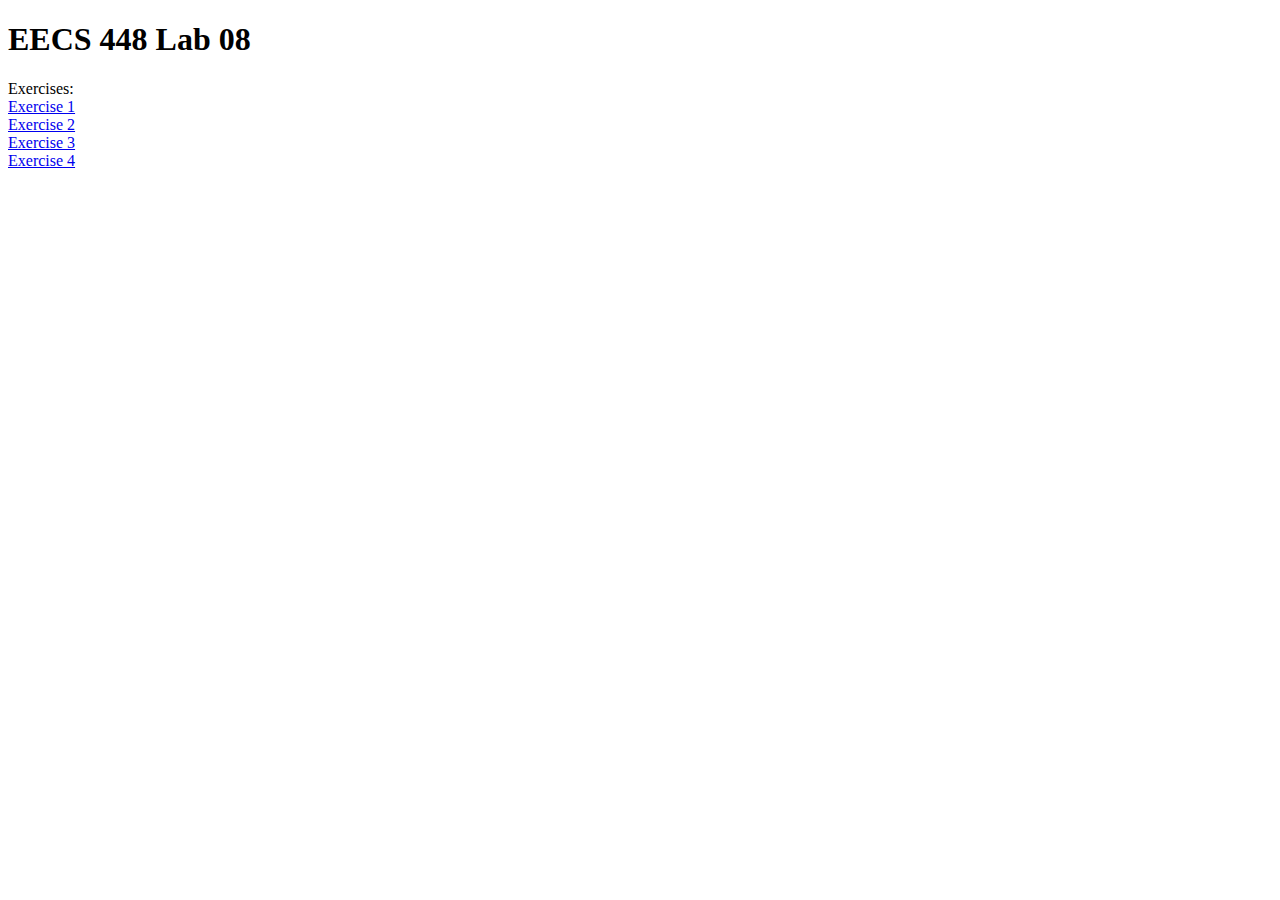
<file: index.html>
<!DOCTYPE html>
<html lang="en" dir="ltr">
  <head>
    <meta charset="utf-8">
    <title>Loaiza EECS 448</title>
  </head>
  <body>

    <h1>EECS 448 Lab 08</h1>

    Exercises: <br>
    <a href="Exercise1/index.html">Exercise 1</a> <br>
    <a href="Exercise2/index.html">Exercise 2</a> <br>
    <a href="Exercise3/index.html">Exercise 3</a> <br>
    <a href="Exercise4/index.html">Exercise 4</a>

  </body>
</html>
</file>
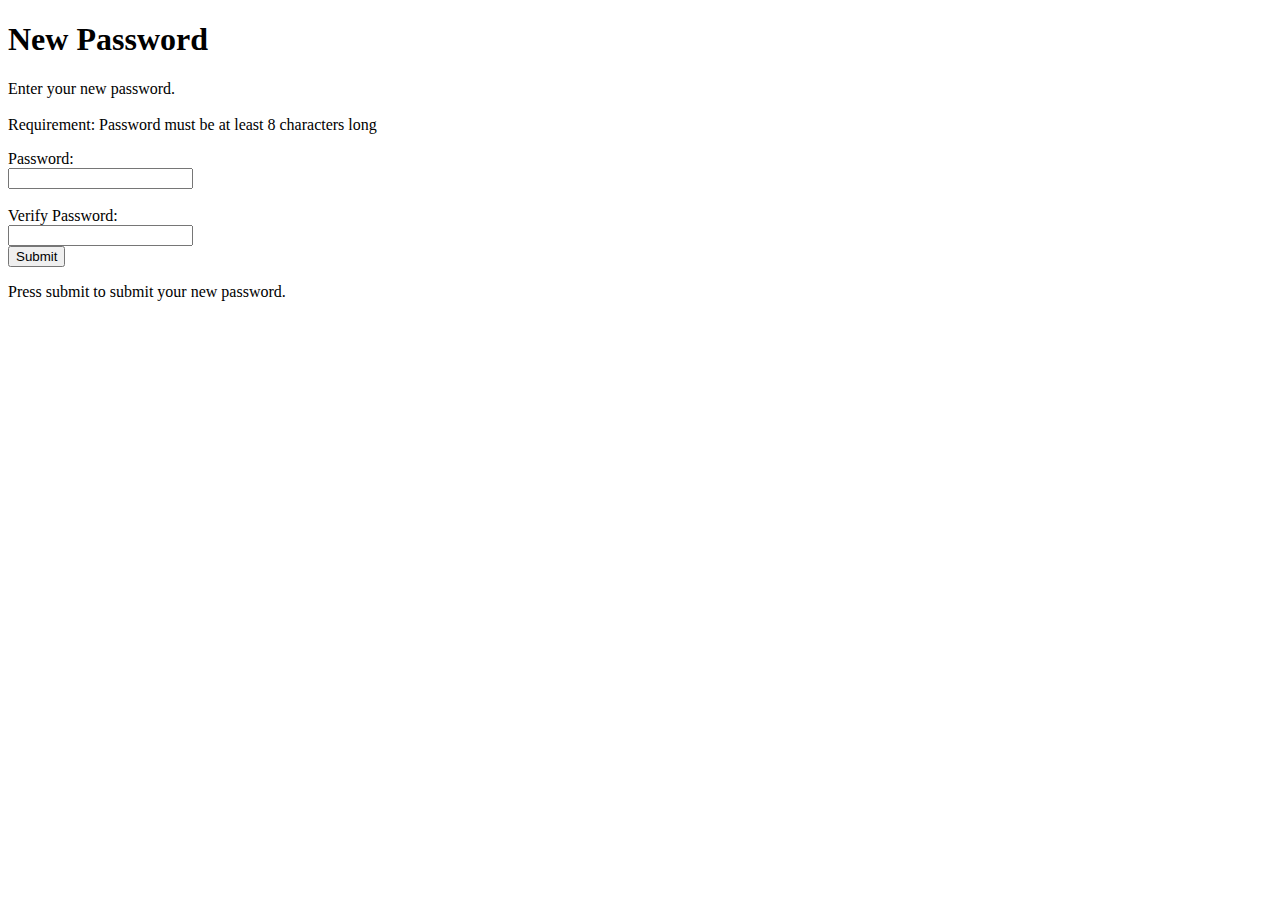
<file: Exercise1/index.html>
<!DOCTYPE html>
<html lang="en" dir="ltr">
  <head>
    <meta charset="utf-8">
    <title>New Password</title>
  </head>
  <body>

    <h1>New Password</h1>

    <p>
      Enter your new password. <br> <br>
      Requirement: Password must be at least 8 characters long
    </p>

    <form>
      <label for="password1">Password: </label><br>
      <input type="password" id="password1"><br><br>
      <label for="password2">Verify Password: </label><br>
      <input type="password" id="password2"><br>
      <input type="submit" id="submitButton" value="Submit" onclick="verifyPassword()">
    </form>

    <p>
      Press submit to submit your new password.
    </p>

    <script type="text/javascript">
      function verifyPassword()
      {
        let pass1 = document.getElementById("password1").value;
        let pass2 = document.getElementById("password2").value;

        if (pass1 != pass2)
        {
          alert("ERROR: The passwords do not match.");
          return;
        }

        if (pass1.length < 8)
        {
          alert("ERROR: The password must be at least 8 characters long.");
          return;
        }

        alert("Success! Your password has been set.");
      }
    </script>

  </body>
</html>
</file>
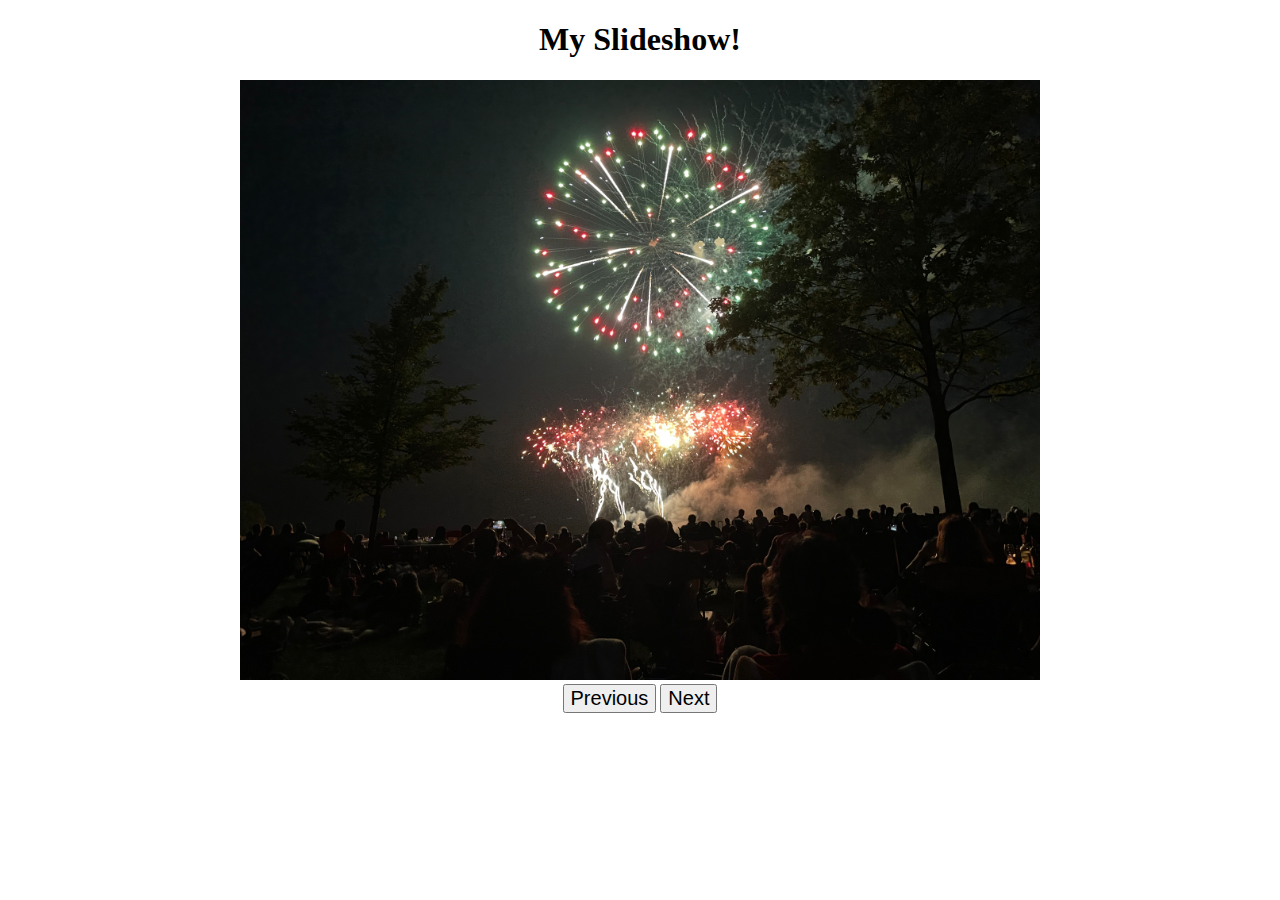
<file: Exercise2/index.html>
<!DOCTYPE html>
<html lang="en" dir="ltr">
  <head>
    <meta charset="utf-8">
    <title>Slideshow</title>
  </head>

  <style media="screen">
    body {text-align: center;}
    input {font-size: 20px;}
  </style>

  <body>
    <h1>My Slideshow!</h1>

    <img src="images/fireworks.jpeg" id="slide" height="600px" width="800px"
    onclick="slideShow(1)"><br>

    <input type="button" id="prev" value="Previous" onclick="slideShow(-1)">
    <input type="button" id="next" value="Next" onclick="slideShow(1)">

    <script type="text/javascript">
      let index = 0;
      let imgArr = ["images/fireworks.jpeg",
                    "images/lanterns.jpeg",
                    "images/rockchalk.jpeg",
                    "images/sunset.jpeg",
                    "images/tacoma.jpeg"];

      function slideShow(next)
      {
        index += next;
        if (index < 0) index = 4;
        index %= 5;
        document.getElementById("slide").src = imgArr[index];
      }
    </script>

  </body>
</html>
</file>
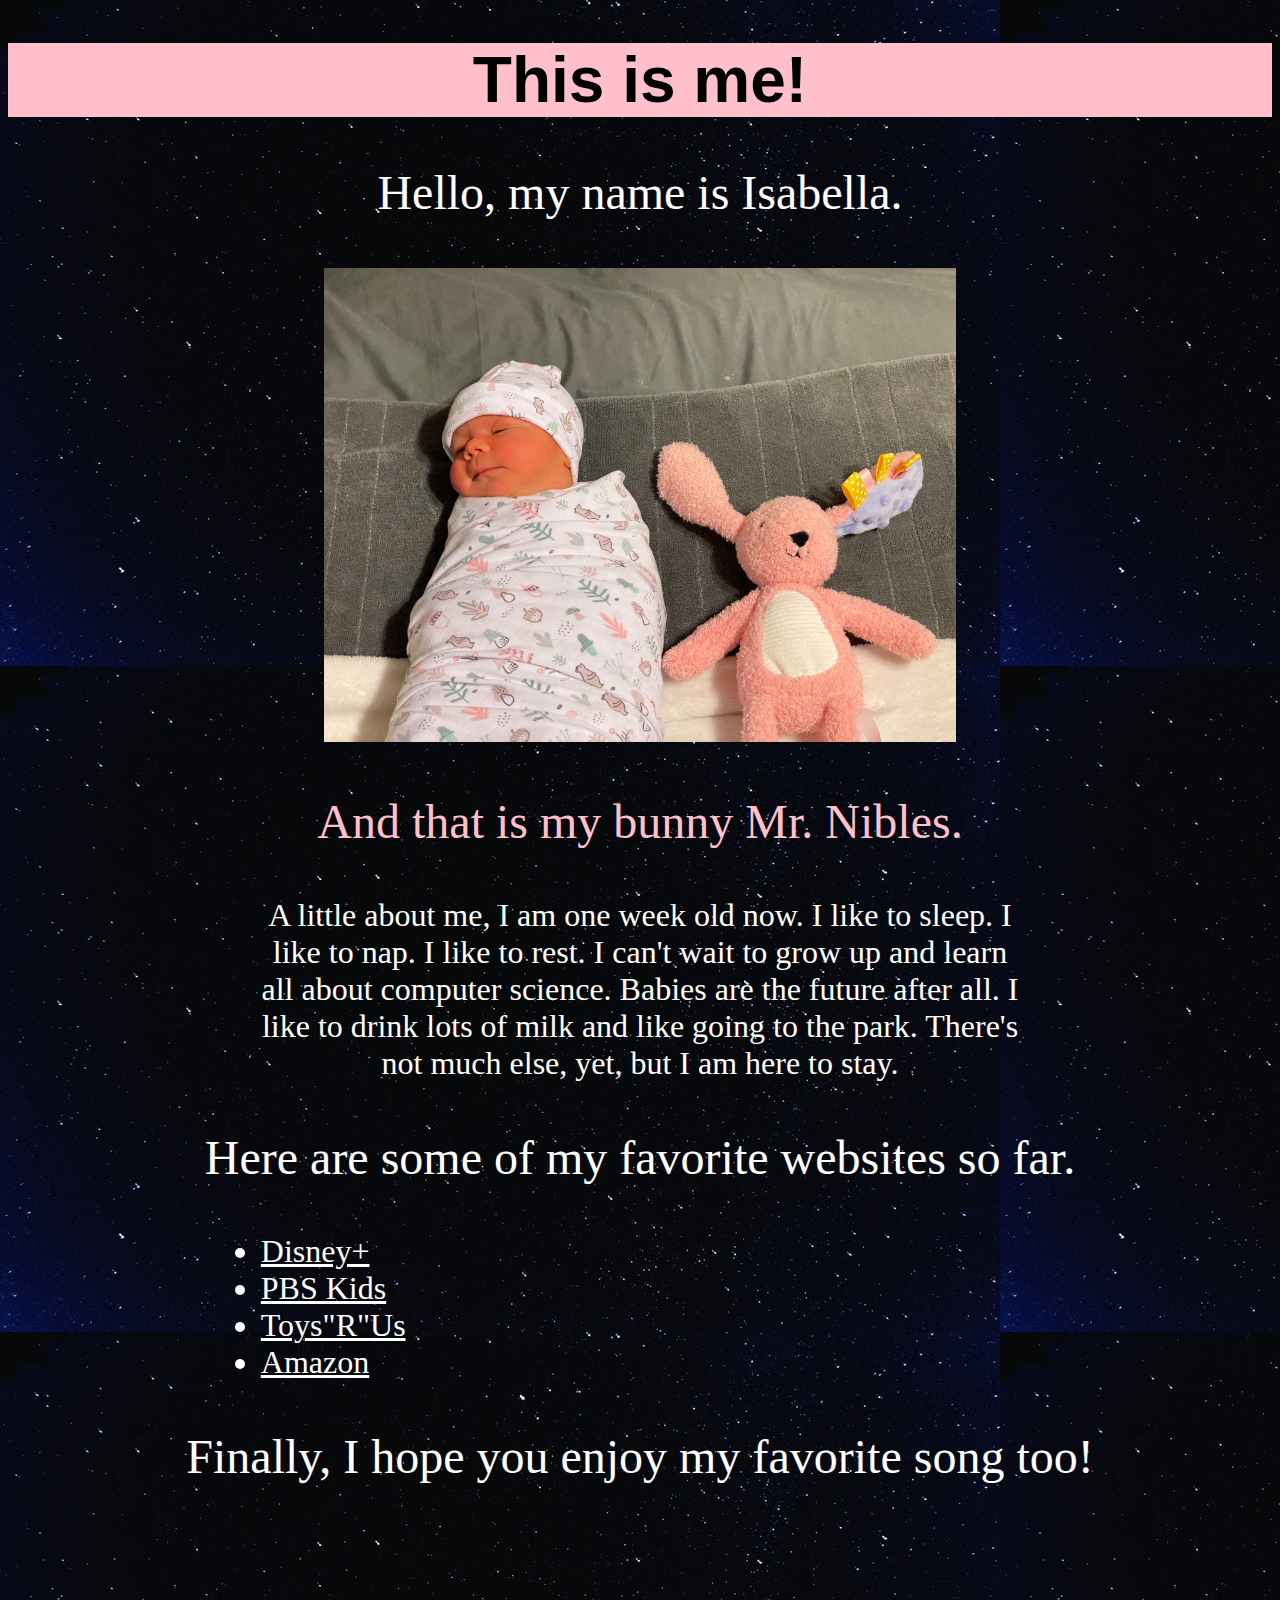
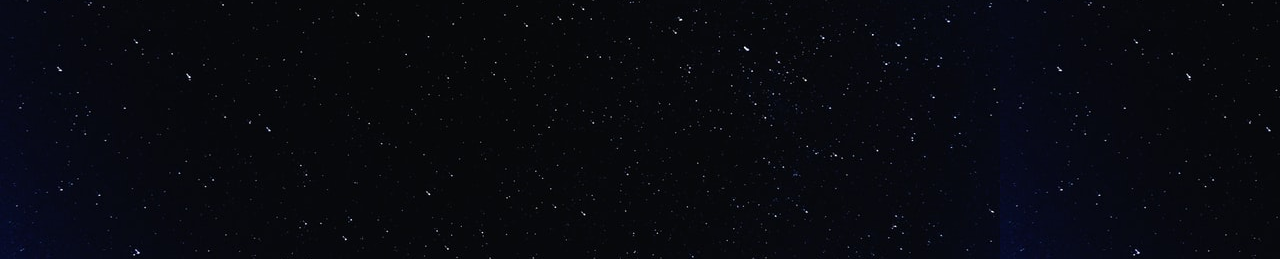
<file: Exercise3/index.html>
<!DOCTYPE html>
<html lang="en" dir="ltr">
  <head>
    <meta charset="utf-8">
    <title>Isabella's Profile</title>
    <link href="myStyle.css" rel="stylesheet" type="text/css"/>
  </head>
  <body>

    <h1>This is me!</h1>

    <p>
      Hello, my name is Isabella.
    </p>

    <img src="Isabella.jpeg" alt="Image of newborn baby laying next to stuffed bunny.">

    <p class="pinkify">
      And that is my bunny Mr. Nibles.
    </p>

    <p class="bio">
      A little about me, I am one week old now.
      I like to sleep. I like to nap. I like to rest.
      I can't wait to grow up and learn all about computer science. Babies
      are the future after all. I like to drink lots of milk and like going
      to the park. There's not much else, yet, but I am here to stay.
    </p>

    <p>Here are some of my favorite websites so far.</p>
    <ul>
      <li><a href="https://www.disneyplus.com/">Disney+</a></li>
      <li><a href="https://pbskids.org">PBS Kids</a></li>
      <li><a href="https://www.toysrus.com">Toys"R"Us</a></li>
      <li><a href="https://www.amazon.com">Amazon</a></li>
    </ul>

    <p>Finally, I hope you enjoy my favorite song too!</p>

    <iframe width="560" height="315" src="https://www.youtube.com/embed/5w8QEWA8wGM" title="YouTube video player" frameborder="0" allow="accelerometer; autoplay; clipboard-write; encrypted-media; gyroscope; picture-in-picture" allowfullscreen></iframe>

  </body>
</html>
</file>
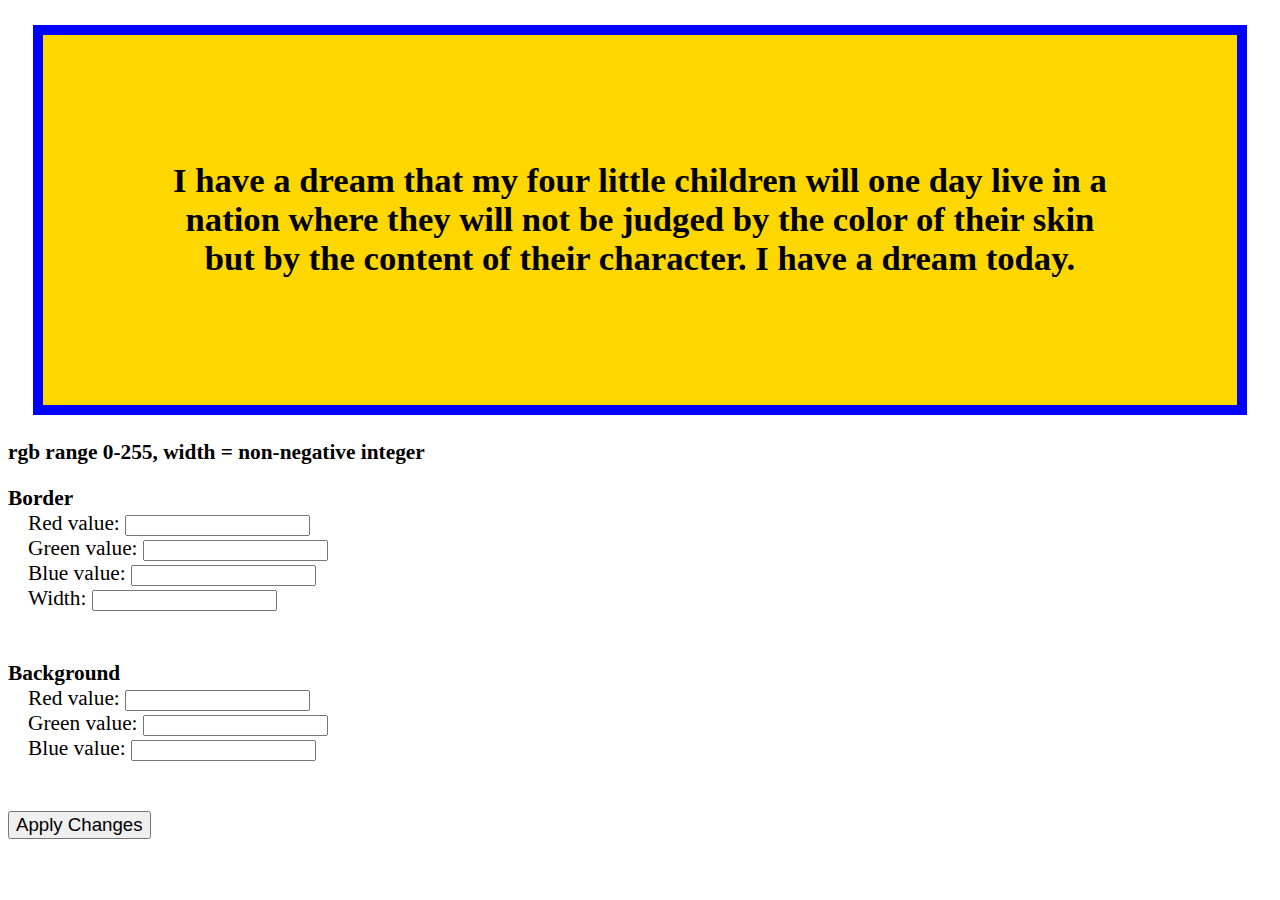
<file: Exercise4/index.html>
<!DOCTYPE html>
<html lang="en" dir="ltr">
  <head>
    <meta charset="utf-8">
    <title>CSS Coloring</title>
    <link href="styles.css" rel="stylesheet" type="text/css"/>
  </head>

  <body>
    <p class="quote" id="para">
      I have a dream that my four little children will one day live in a nation
      where they will not be judged by the color of their skin but by the content
      of their character. I have a dream today.
    </p>

    <p><b>
      rgb range 0-255, width = non-negative integer
    </b></p>

    <form>
      <b>Border</b> <br>
      <label for="rBorder">Red value: </label>
      <input type="text" id="rBorder" value=""> <br>
      <label for="gBorder">Green value: </label>
      <input type="text" id="gBorder" value=""> <br>
      <label for="bBorder">Blue value: </label>
      <input type="text" id="bBorder" value=""> <br>
      <label for="borderW">Width: </label>
      <input type="text" id="borderW" value=""> <br>

      <br><br>

      <b>Background</b> <br>
      <label for="rBack">Red value: </label>
      <input type="text" id="rBack" value=""> <br>
      <label for="gBack">Green value: </label>
      <input type="text" id="gBack" value=""> <br>
      <label for="bBack">Blue value: </label>
      <input type="text" id="bBack" value=""> <br>

      <br><br>

      <button type="button" id="submitButton" onclick="colorChange()"
      >Apply Changes</button>
    </form>

    <script type="text/javascript" src="colorEditor.js"></script>

  </body>
</html>
</file>
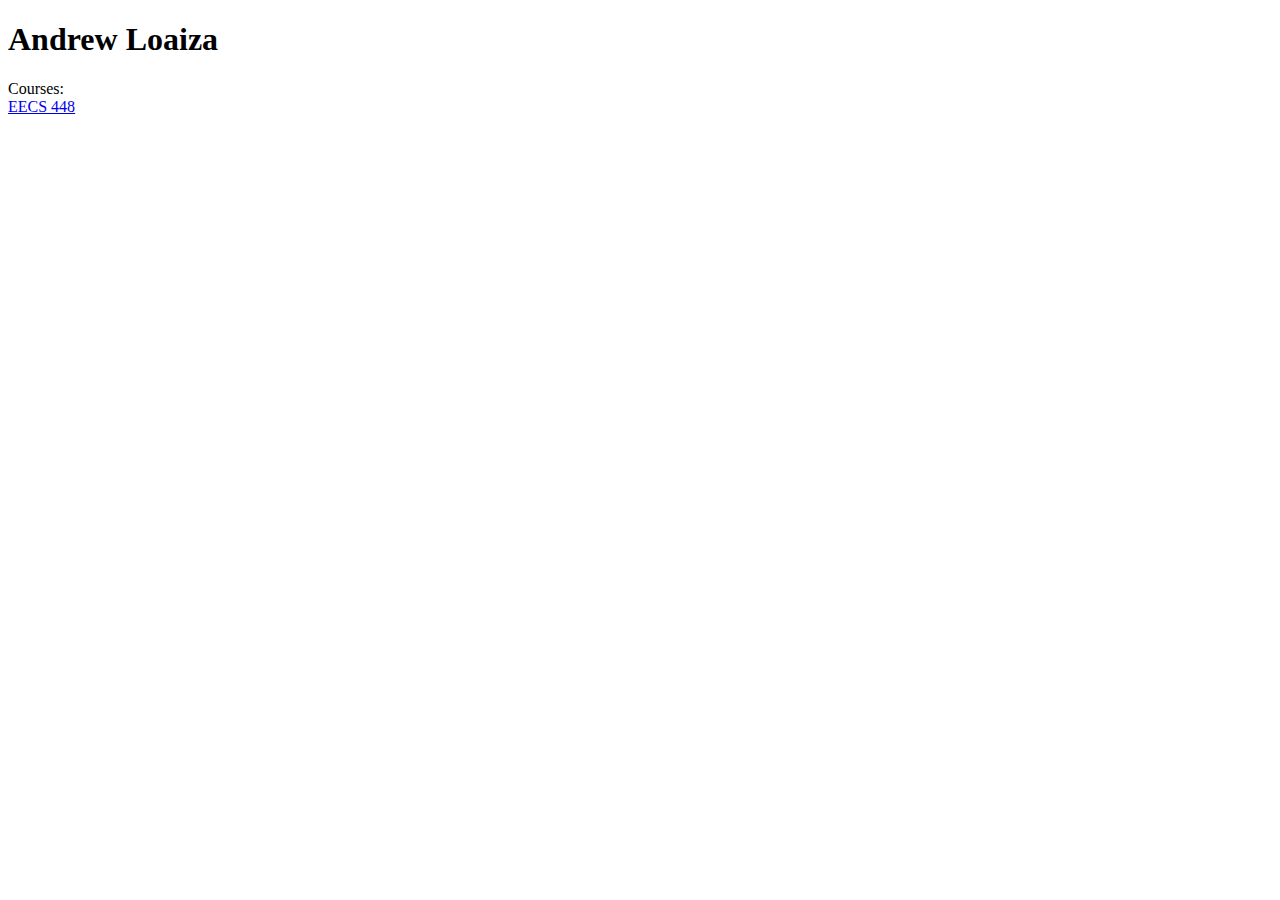
<file: Exercise5/index.html>
<!DOCTYPE html>
<html lang="en" dir="ltr">
  <head>
    <meta charset="utf-8">
    <title>Andrew Loaiza EECS</title>
  </head>

  <body>
    <h1>Andrew Loaiza</h1>

    Courses: <br>
      <a href="EECS_448_Public">EECS 448</a>

  </body>

</html>
</file>
<file: Exercise3/myStyle.css>
body
{
  background-image: url("space.jpeg");
  text-align: center;
  color: white;
}

h1
{
  background-color: pink;
  color: black;
  font-size: 48pt;
  font-family: arial;
}

p
{
  font-size: 36pt;
}

p.pinkify
{
  color: pink;
}

p.bio
{
  font-size: 24pt;
  padding: 0 20%;
}

img
{
  width: 50%;
}

ul
{
  font-size: 24pt;
  padding: 0 20%;
  text-align: left;
}

a
{
  color: white;
}

a:hover
{
  font-size: 36pt;
}
</file>
<file: Exercise4/styles.css>
body
{
  font-size: 16pt;
}

p.quote
{
  background-color: gold;
  padding: 10%;
  margin: 25px;
  border-style: solid;
  border-width: 10px;
  border-color: blue;
  font-size: 26pt;
  text-align: center;
  font-weight: bold;
}

label
{
  margin-left: 20px;
}

button
{
  font-size: 14pt;
}
</file>
